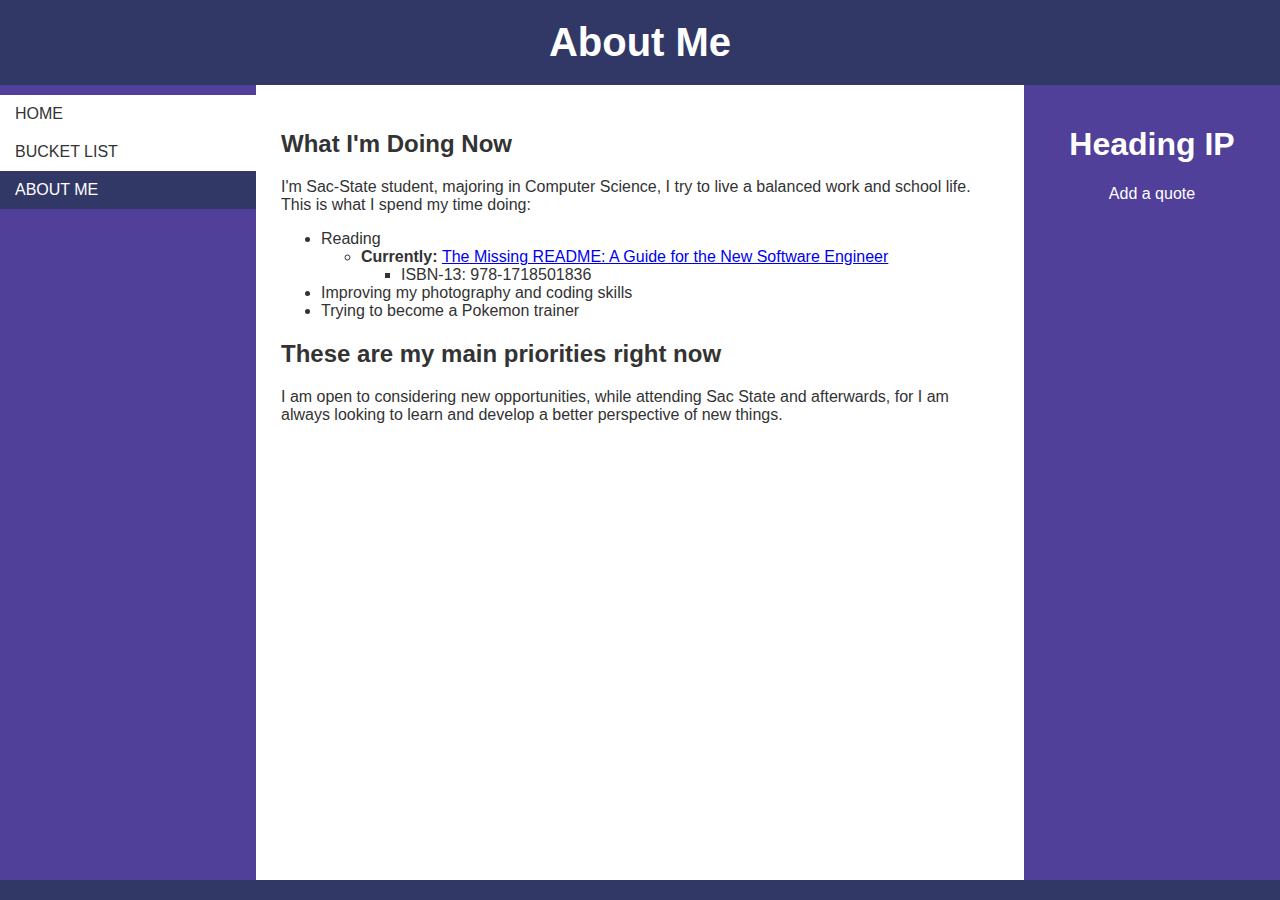
<file: about-me.html>
<!DOCTYPE html>
<html lang="en">
  <head>
    <!--The head section contains information that describes the web page document-->
    <title>
     Ekjyot Shinh - Assignment 2 Testing Your Understanding Submission
    </title>
    <link rel="stylesheet" type="text/css" href="./assignment02.css" />
    <meta charset="utf-8" />
  </head>
  <body>
    <!--The purpose of the body section is to configure the contents of the web page-->
    <div class="container">
      <header id="header">
        <h1 class="heading">About Me</h1>
      </header>
      <nav id="nav">
        <ul>
          <a href="index.html">HOME</a>
          <a href="bucket-list.html">BUCKET LIST</a>
          <a href="About-me.html" class="active">ABOUT ME</a>
        </ul>
      </nav>
      <main id="main">
        <!--Greetings and intro-->
        <section>
          <h2>What I'm Doing Now</h2>
          <p>
            I'm Sac-State student, majoring in Computer Science, I try to live a
            balanced work and school life. This is what I spend my time doing:
          </p>
          <ul>
            <li>Reading</li>
            <ul>
              <li>
                <strong>Currently: </strong>
                <a
                  href="https://www.amazon.com/Missing-README-Guide-Software-Engineer/dp/1718501838"
                  target="_blank"
                  >The Missing README: A Guide for the New Software Engineer</a
                >
                <ul>
                  <li>ISBN-13: 978-1718501836</li>
                </ul>
              </li>
            </ul>
            <li>Improving my photography and coding skills</li>
            <li>
              Trying to become a Pokemon trainer
            </li>
          </ul>
        </section>
        <!-- What I’m Doing Now -->
        <section>
          <h2>These are my main priorities right now</h2>
          <p>
            I am open to considering new opportunities, while attending Sac
            State and afterwards, for I am always looking to learn and develop a
            better perspective of new things.
          </p>
        </section>
        <!-- main priorities -->
      </main>
      <aside id="aside">
        <h1>Heading IP</h1>
        <blockquote>
          <p>
            Add a quote
          </p>
        </blockquote>
      </aside>
      <footer id="footer">
        <!--Footer Element-->
        <!--The purpose of the HTML5 footer element is to contain the
			footer content of a web page or section of a web page.-->
      </footer>
    </div>
  </body>
</html>
</file>
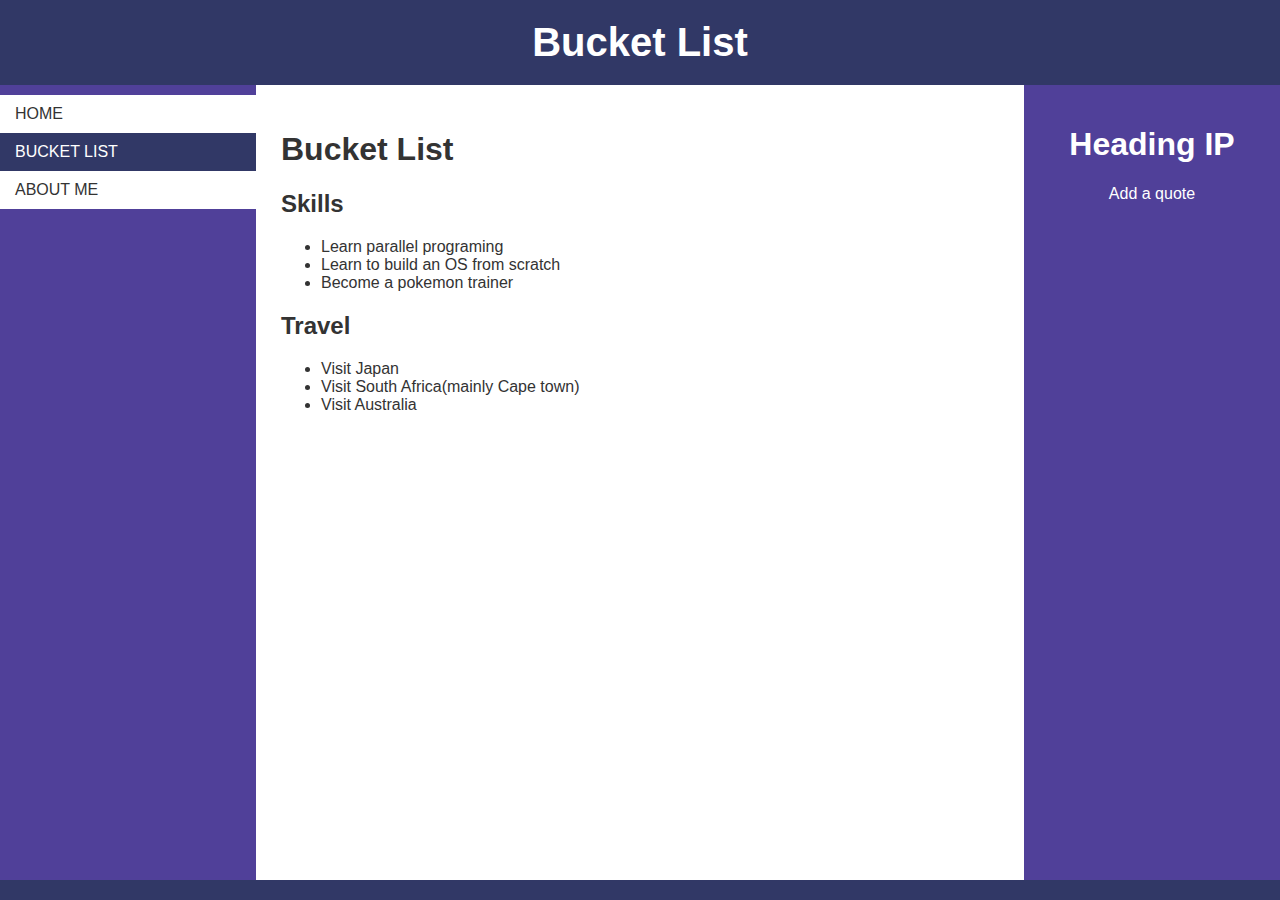
<file: bucket-list.html>
<!DOCTYPE html>
<html lang="en">
  <head>
    <!--The head section contains information that describes the web page document-->
    <title>
      Bucket List
    </title>
    <link rel="stylesheet" type="text/css" href="./assignment02.css" />
    <meta charset="utf-8" />
  </head>
  <body>
    <!--The purpose of the body section is to configure the contents of the web page-->
    <div class="container">
      <header id="header">
        <h1 class="heading">Bucket List</h1>
      </header>
      <nav id="nav">
        <ul>
          <a href="index.html">HOME</a>
          <a href="bucket-list.html" class="active">BUCKET LIST</a>
          <a href="About-me.html">ABOUT ME</a>
        </ul>
      </nav>
      <main id="main">
        <h1>Bucket List</h1>
        <h2>Skills</h2>
        <ul>
          <li>Learn parallel programing</li>
          <li>Learn to build an OS from scratch</li>
          <li>Become a pokemon trainer</li>

        </ul>
        <h2>Travel</h2>
        <ul>
          <li>Visit Japan</li>
          <li>Visit South Africa(mainly Cape town)</li>
          <li>Visit Australia</li>
        </ul>
      </main>
            <aside id="aside">
        <h1>Heading IP</h1>
        <blockquote>
          <p>
            Add a quote
          </p>
        </blockquote>
      </aside>
      <footer id="footer">
        <!--Footer Element-->
        <!--The purpose of the HTML5 footer element is to contain the
			footer content of a web page or section of a web page.-->
      </footer>
    </div>
  </body>
</html>
</file>
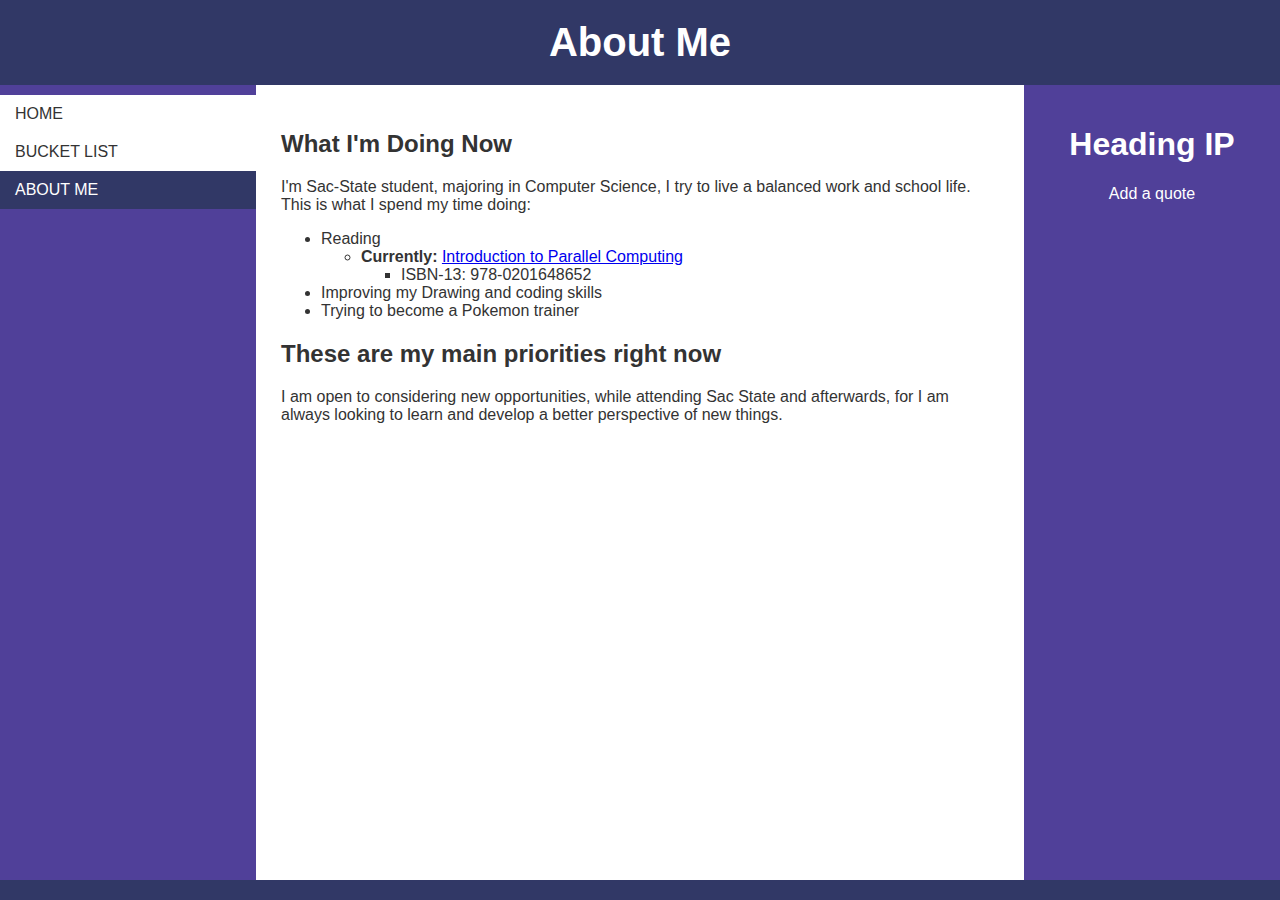
<file: Assignment-02/about-me.html>
<!DOCTYPE html>
<html lang="en">
  <head>
    <!--The head section contains information that describes the web page document-->
    <title>
     Ekjyot Shinh - Assignment 2 Testing Your Understanding Submission
    </title>
    <link rel="stylesheet" type="text/css" href="./assignment02.css" />
    <meta charset="utf-8" />
  </head>
  <body>
    <!--The purpose of the body section is to configure the contents of the web page-->
    <div class="container">
      <header id="header">
        <h1 class="heading">About Me</h1>
      </header>
      <nav id="nav">
        <ul>
          <a href="index.html">HOME</a>
          <a href="bucket-list.html">BUCKET LIST</a>
          <a href="about-me.html" class="active">ABOUT ME</a>
        </ul>
      </nav>
      <main id="main">
        <!--Greetings and intro-->
        <section>
          <h2>What I'm Doing Now</h2>
          <p>
            I'm Sac-State student, majoring in Computer Science, I try to live a
            balanced work and school life. This is what I spend my time doing:
          </p>
          <ul>
            <li>Reading</li>
            <ul>
              <li>
                <strong>Currently: </strong>
                <a
                  href="https://www.amazon.com/Introduction-Parallel-Computing-Ananth-Grama/dp/0201648652/ref=asc_df_0201648652/?tag=hyprod-20&linkCode=df0&hvadid=693348626821&hvpos=&hvnetw=g&hvrand=9392810400407798440&hvpone=&hvptwo=&hvqmt=&hvdev=c&hvdvcmdl=&hvlocint=&hvlocphy=9032529&hvtargid=pla-473602459387&psc=1"
                  target="_blank"
                  >Introduction to Parallel Computing</a
                >
                <ul>
                  <li>ISBN-13: 978-0201648652</li>
                </ul>
              </li>
            </ul>
            <li>Improving my Drawing and coding skills</li>
            <li>
              Trying to become a Pokemon trainer
            </li>
          </ul>
        </section>
        <!-- What I’m Doing Now -->
        <section>
          <h2>These are my main priorities right now</h2>
          <p>
            I am open to considering new opportunities, while attending Sac
            State and afterwards, for I am always looking to learn and develop a
            better perspective of new things.
          </p>
        </section>
        <!-- main priorities -->
      </main>
      <aside id="aside">
        <h1>Heading IP</h1>
        <blockquote>
          <p>
            Add a quote
          </p>
        </blockquote>
      </aside>
      <footer id="footer">
        <!--Footer Element-->
        <!--The purpose of the HTML5 footer element is to contain the
			footer content of a web page or section of a web page.-->
      </footer>
    </div>
  </body>
</html>
</file>
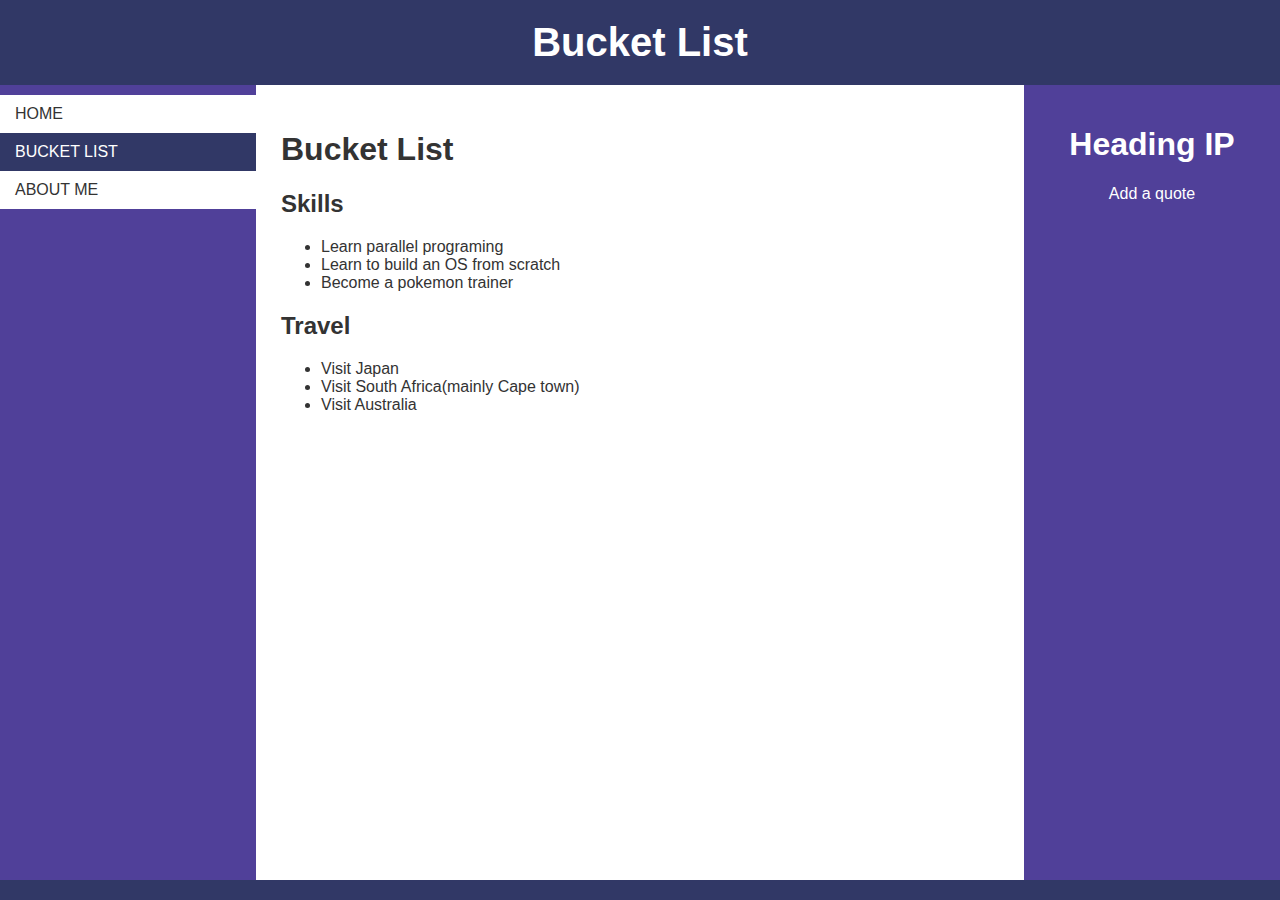
<file: Assignment-02/bucket-list.html>
<!DOCTYPE html>
<html lang="en">
  <head>
    <!--The head section contains information that describes the web page document-->
    <title>
      Bucket List
    </title>
    <link rel="stylesheet" type="text/css" href="./assignment02.css" />
    <meta charset="utf-8" />
  </head>
  <body>
    <!--The purpose of the body section is to configure the contents of the web page-->
    <div class="container">
      <header id="header">
        <h1 class="heading">Bucket List</h1>
      </header>
      <nav id="nav">
        <ul>
          <a href="index.html">HOME</a>
          <a href="bucket-list.html" class="active">BUCKET LIST</a>
          <a href="about-me.html">ABOUT ME</a>
        </ul>
      </nav>
      <main id="main">
        <h1>Bucket List</h1>
        <h2>Skills</h2>
        <ul>
          <li>Learn parallel programing</li>
          <li>Learn to build an OS from scratch</li>
          <li>Become a pokemon trainer</li>

        </ul>
        <h2>Travel</h2>
        <ul>
          <li>Visit Japan</li>
          <li>Visit South Africa(mainly Cape town)</li>
          <li>Visit Australia</li>
        </ul>
      </main>
            <aside id="aside">
        <h1>Heading IP</h1>
        <blockquote>
          <p>
            Add a quote
          </p>
        </blockquote>
      </aside>
      <footer id="footer">
        <!--Footer Element-->
        <!--The purpose of the HTML5 footer element is to contain the
			footer content of a web page or section of a web page.-->
      </footer>
    </div>
  </body>
</html>
</file>
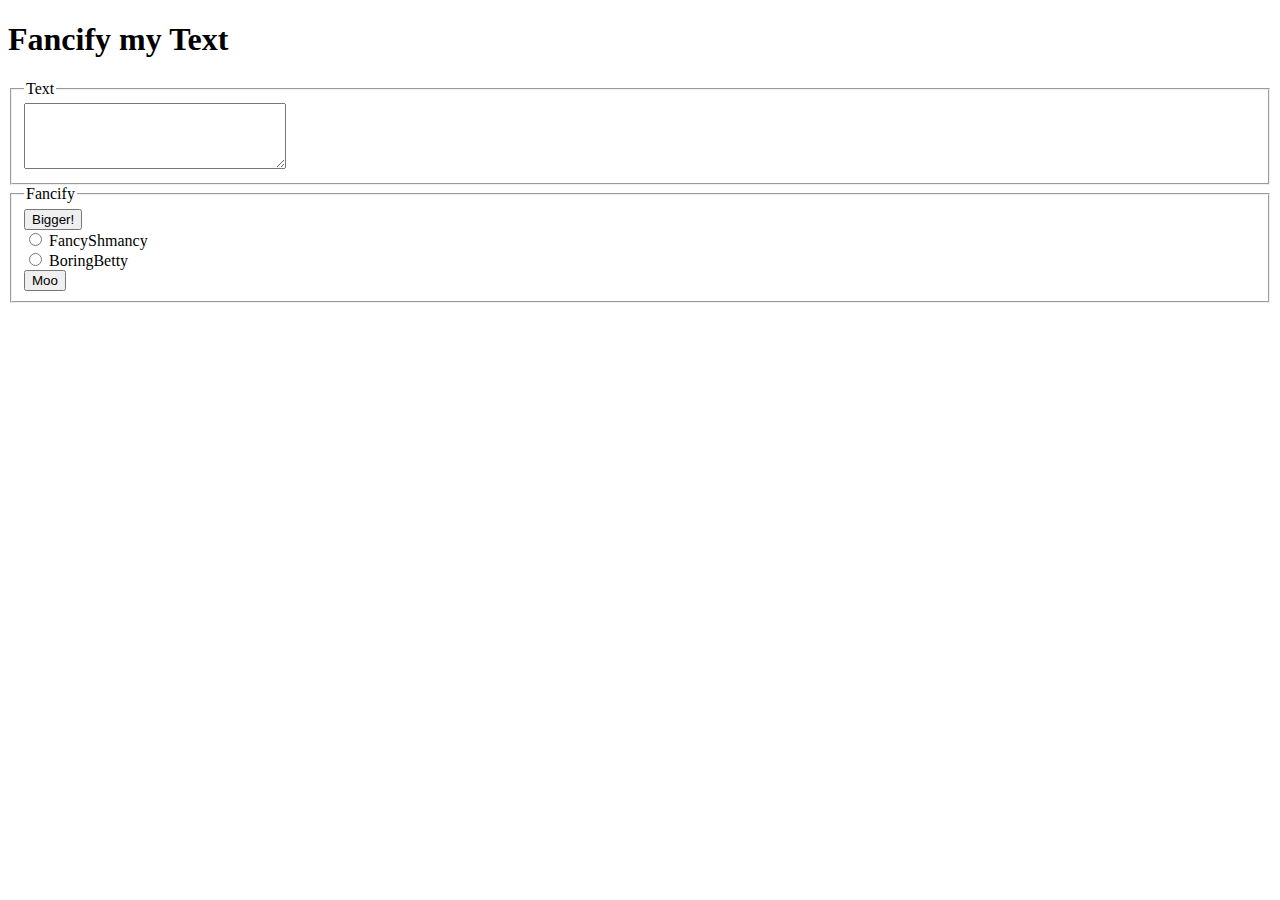
<file: Assignment-05/fancifymytext.html>
<!DOCTYPE html>
<html>

	<head>

		<title>Fancify Shamcify</title>

		<!-- link to your script file here -->
		<script src="fancifymytext.js"></script>	

	</head>

	<body>

		<h1>Fancify my Text</h1>

		<!-- Your UI controls go here -->
		<fieldset>
        
			<legend>Text</legend>
        	<textarea rows="4" cols="30" id="information"></textarea>
    	
		</fieldset>

		<fieldset>

        	<legend>Fancify</legend>
        	<button id="bigger" onclick="bigger()">Bigger!</button>
        	
			<br>
        	
			<input type="radio" id="fancy_input" name="radio_buttons" value="FancyShmancy" onchange="modifyStyles()">
        	<label for="fancy_input">FancyShmancy</label>
        	
			<br>
        	
			<input type="radio" id="boring_input" name="radio_buttons" value="BoringBetty" onchange="modifyStyles()">
        	<label for="boring_input">BoringBetty</label>
    	
			<br>
			<button id="moo" onclick="addMoo()">Moo</button>

		</fieldset>
		
	</body>

</html>
</file>
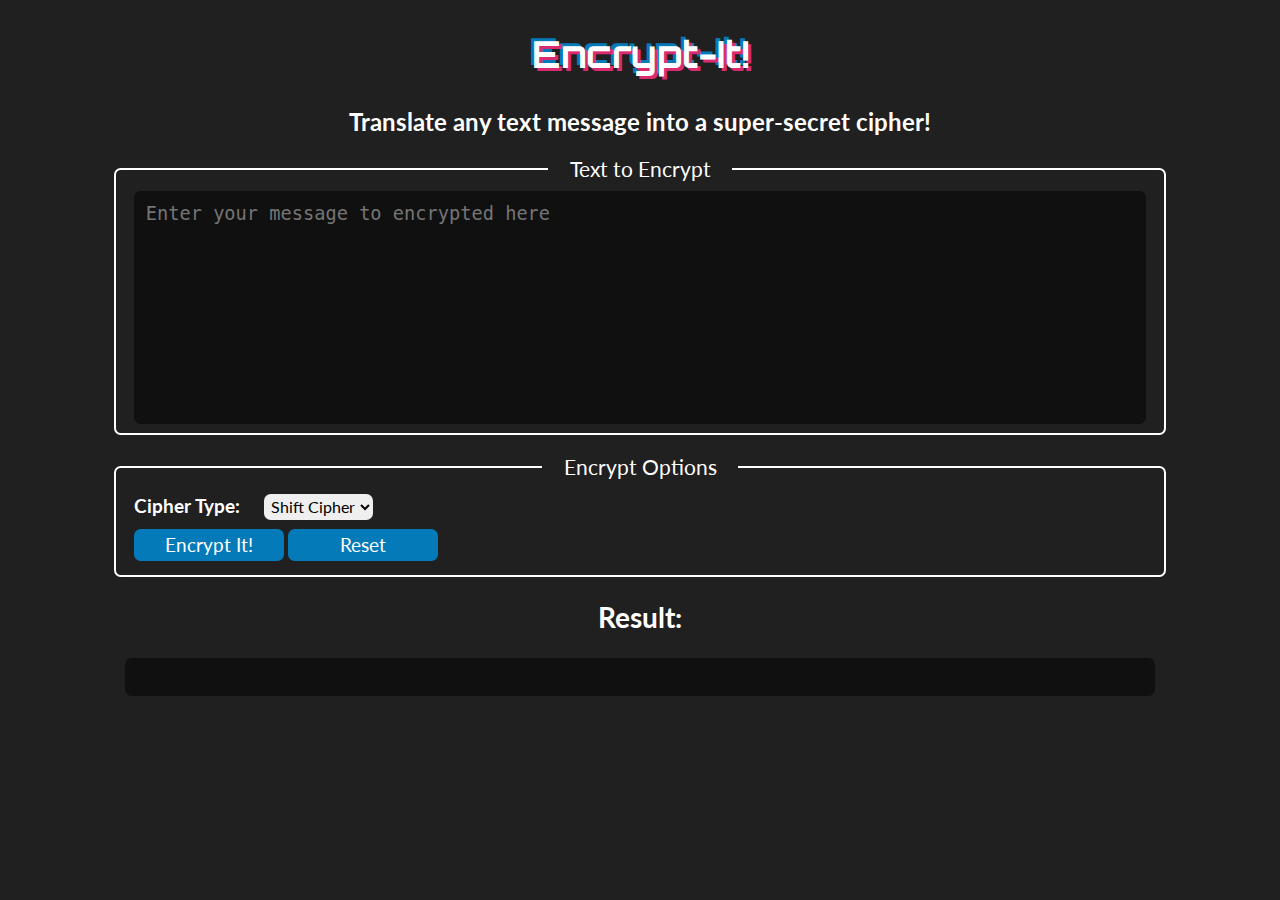
<file: Assignment-06/encrypt-it.html>
<!DOCTYPE>
<html>
  <head>
    <title>Encrypt-It!</title>
    <link rel="stylesheet" href="style.css">
  </head>
  <body>
    <header>
      <h1>Encrypt-It!</h1>
      <h2>Translate any text message into a super-secret cipher!</h2>
    </header>
    <main>
      <fieldset>
        <legend>Text to Encrypt</legend>
        <textarea id="input-text" rows="10" cols="60" 
         placeholder="Enter your message to encrypted here"></textarea>
      </fieldset>
      <fieldset>
        <legend>Encrypt Options</legend>

        <p>
          <strong>Cipher Type: </strong>
          <select id="cipher-type">
            <option value="shift">Shift Cipher</option>
          </select>
        </p>

        <button id="encrypt-it">Encrypt It!</button>
        <button id="reset">Reset</button>
      </fieldset>

      <div id="result-area">
        <h2>Result:</h2>
        <p id="result"></p>
      </div>
    </main>
    <script src="encrypt-it.js"></script>
  </body>
</html>
</file>
<file: assignment02.css>
/* General Styles */
body {
  background: #F2F4F8; /* Light greyish background for contrast */
  font-family: "Trebuchet MS", Helvetica, sans-serif;
  margin: 0;
  padding: 0;
  color: #333333; /* Dark grey text color */
}

.container {
  display: grid;
  grid-template-columns: 1fr 3fr 1fr;
  grid-template-rows: auto 1fr auto;
  gap: 0px;
  grid-template-areas:
    "header header header"
    "nav main aside"
    "footer footer footer";
  min-height: 100vh;
}

/* Header Styles */
header {
  grid-area: header;
  background-image: url("https://www.example.com/header-image.jpg"); /* Replace with your chosen image URL */
  background-position: center;
  background-repeat: no-repeat;
  background-size: cover;
  background-color: #313866; /* Dark blue */
  position: relative;
  text-align: center;
  padding: 20px 0;
  color: #FFFFFF; /* White text */
}

header h1 {
  margin: 0;
  font-size: 2.5em;
  color: #FFFFFF; /* White text */
}

/* Navigation Styles */
nav {
  grid-area: nav;
  background-color: #504099; /* Deep blue */
  padding: 10px 0;
}

nav ul {
  list-style-type: none;
  margin: 0;
  padding: 0;
}

nav a {
  display: block;
  padding: 10px 15px;
  background-color: #FFFFFF; /* White background for links */
  color: #333333; /* Dark grey text color */
  text-align: left;
  text-decoration: none;
  transition: background-color 0.3s ease, color 0.3s ease;
}

nav a:hover {
  background-color: #974EC3; /* Purple */
  color: #FFFFFF; /* White text on hover */
}

nav a.active {
  background-color: #313866; /* Pink */
  color: #FFFFFF; /* White text */
}

/* Main Content Styles */
main {
  grid-area: main;
  background-color: #FFFFFF; /* White background */
  color: #333333; /* Dark grey text */
  padding: 25px;
}

/* Aside Styles */
aside {
  grid-area: aside;
  background-color: #504099; /* Deep blue */
  color: #FFFFFF; /* White text */
  padding: 20px;
  text-align: center;
}

aside a {
  color: #293462; /* Pink */
  text-decoration: underline;
}

/* Footer Styles */
footer {
  grid-area: footer;
  background-color: #313866; /* Dark blue */
  background-image: url("https://www.example.com/footer-image.jpg"); /* Replace with your chosen image URL */
  background-size: 20%;
  background-repeat: repeat;
  background-position: top;
  color: #FFFFFF; /* White text */
  text-align: center;
  padding: 10px 0;
  font-size: 12px;
}

/* Specific Grid Areas */
#header .heading {
  grid-column: 2 / 5;
  grid-row: 2 / 3;
}

#nav ul {
  padding: 0;
  margin: 0;
}

/* Responsive Design */
@media (max-width: 768px) {
  .container {
    grid-template-columns: 1fr;
    grid-template-areas:
      "header"
      "nav"
      "main"
      "aside"
      "footer";
  }

  nav, aside, footer {
    text-align: center;
  }

  nav a {
    padding: 10px 5px;
  }
}
</file>
<file: Assignment-02/assignment02.css>
/* General Styles */
body {
  background: #F2F4F8; /* Light greyish background for contrast */
  font-family: "Trebuchet MS", Helvetica, sans-serif;
  margin: 0;
  padding: 0;
  color: #333333; /* Dark grey text color */
}

.container {
  display: grid;
  grid-template-columns: 1fr 3fr 1fr;
  grid-template-rows: auto 1fr auto;
  gap: 0px;
  grid-template-areas:
    "header header header"
    "nav main aside"
    "footer footer footer";
  min-height: 100vh;
}

/* Header Styles */
header {
  grid-area: header;
  background-image: url("https://www.example.com/header-image.jpg"); /* Replace with your chosen image URL */
  background-position: center;
  background-repeat: no-repeat;
  background-size: cover;
  background-color: #313866; /* Dark blue */
  position: relative;
  text-align: center;
  padding: 20px 0;
  color: #FFFFFF; /* White text */
}

header h1 {
  margin: 0;
  font-size: 2.5em;
  color: #FFFFFF; /* White text */
}

/* Navigation Styles */
nav {
  grid-area: nav;
  background-color: #504099; /* Deep blue */
  padding: 10px 0;
}

nav ul {
  list-style-type: none;
  margin: 0;
  padding: 0;
}

nav a {
  display: block;
  padding: 10px 15px;
  background-color: #FFFFFF; /* White background for links */
  color: #333333; /* Dark grey text color */
  text-align: left;
  text-decoration: none;
  transition: background-color 0.3s ease, color 0.3s ease;
}

nav a:hover {
  background-color: #974EC3; /* Purple */
  color: #FFFFFF; /* White text on hover */
}

nav a.active {
  background-color: #313866; /* Pink */
  color: #FFFFFF; /* White text */
}

/* Main Content Styles */
main {
  grid-area: main;
  background-color: #FFFFFF; /* White background */
  color: #333333; /* Dark grey text */
  padding: 25px;
}

/* Aside Styles */
aside {
  grid-area: aside;
  background-color: #504099; /* Deep blue */
  color: #FFFFFF; /* White text */
  padding: 20px;
  text-align: center;
}

aside a {
  color: #293462; /* Pink */
  text-decoration: underline;
}

/* Footer Styles */
footer {
  grid-area: footer;
  background-color: #313866; /* Dark blue */
  background-image: url("https://www.example.com/footer-image.jpg"); /* Replace with your chosen image URL */
  background-size: 20%;
  background-repeat: repeat;
  background-position: top;
  color: #FFFFFF; /* White text */
  text-align: center;
  padding: 10px 0;
  font-size: 12px;
}

/* Specific Grid Areas */
#header .heading {
  grid-column: 2 / 5;
  grid-row: 2 / 3;
}

#nav ul {
  padding: 0;
  margin: 0;
}

/* Responsive Design */
@media (max-width: 768px) {
  .container {
    grid-template-columns: 1fr;
    grid-template-areas:
      "header"
      "nav"
      "main"
      "aside"
      "footer";
  }

  nav, aside, footer {
    text-align: center;
  }

  nav a {
    padding: 10px 5px;
  }
}
</file>
<file: Assignment-06/style.css>
/*
 * This is the stylesheet for encrypt-it
 */

@import url('https://fonts.googleapis.com/css?family=Orbitron|Lato');

/* Typography */

body {
  background-color: #202020;
  color: white;
  font-family: "Lato", sans-serif;
}

button, select {
  font-family: "Lato", sans-serif;
}

button, textarea {
  color: white;
}

h1, h2, legend {
  text-align: center;
}

h1 {
  margin: 30px auto;
  font-size: 28pt;
  font-family: "Orbitron", sans-serif;
  /*
   * If you've never seen text-shadow, open up the Inspector and play around
   * with it a bit!
   */
  text-shadow: 3px 3px #d92b6f, -3px -3px #047ab9;
  /*
   * This here sets the header to do the animation defined by the keyframe rule
   * "glitch", and plays it for 1 second when the page loads
   */
  animation: glitch 1s;
}

legend {
  padding: 0 16pt;
  font-size: 16pt;
}

button, strong, textarea, #result-area {
  font-size: 14pt;
}

strong {
  line-height: 26pt;
}

select {
  padding: 2pt;
  margin: 0 14pt;
  font-size: 12pt;
}

/* Fieldset */

button, fieldset, select, textarea, #result {
  border-radius: 5pt;
}

fieldset {
  width: 80%;
  padding: 7pt 14pt;
  border: 1.5pt solid white;
  margin: 14pt auto;
}

textarea {
  width: 100%;
  padding: 7pt;
  border: 2px solid #101010;
  background-color: #101010;
  /*
   * Disable resize and outline (the blue-y border thing you see when you click
   * on interactive elements on a page. Never remove outline if you are not
   * implementing your own CSS for an element's focused state for
   * accessibility!)
   * Read more at:
   * https://developer.mozilla.org/en-US/docs/Web/CSS/outline#Accessibility_concerns
   */
  resize: none;
  outline: none;
  /*
   * A CSS property that changes the border-color smoothly when the textarea
   * changes state. In this case, when the text area is focused
   */
  transition: border-color 0.5s;
}

textarea:focus {
  border-color: #047ab9;
}

#result {
  width: 80%;
  padding: 7pt;
  min-height: 20px;
  margin: 0 auto;
  background-color: #101010;
}

button, select {
  border: none;
}

button {
  min-width: 150px;
  padding: 5px;
  margin: 5px 0;
  background-color: #047ab9;
  cursor: pointer;
  transition: background-color 0.2s;
}

button:hover {
  background-color: #d92b6f;
}

h2, p {
  animation: fade-in-up 0.5s;
  animation-fill-mode: both;
}

p {
  animation-delay: 0.2s;
  margin: 0;
}

/*
 * The keyframes rule defines a CSS animation. It defines what styles
 * the selected elements take on at certain times.
 */
@keyframes glitch {
  /*
   * Keyframes are defined by percentage, the length of the animation
   * is defined in the animation property, see line 42 in h1 ruleset.
   *
   * Since the length of the animation is 1s, 0% is the start time (0s)
   * 15% represents 15% of 1s (0.15s) and so on.
   */
  0% {
    /* heading is hidden at this point */
    opacity: 0;
    text-shadow: none;
  }
  15% {
    /* text-shadow starts small */
    text-shadow: 1px 1px #d92b6f, -1px -1px #047ab9;
  }
  35% {
    /* text-shadow at max expansion */
    text-shadow: 10px 10px #047ab9, -10px -10px #d92b6f;
  }
  65% {
    /* text-shadow squeeze back but over shoots */
    text-shadow: 1px 1px #d92b6f, -1px -1px #047ab9;
  }
  100% {
    /* heading is fully revealed */
    opacity: 1;
    /* text-shadow's final position*/
    text-shadow: 3px 3px #d92b6f, -3px -3px #047ab9;
  }
}

/*
 * A simpler keyframe rule, where 'from' is the same as 0%, and 'to' is the same
 * as 100%
 */
@keyframes fade-in-up {
  from {
    transform: translateY(8pt);
    opacity: 0;
  }
  to {
    transform: none;
    opacity: 1;
  }
}
</file>
